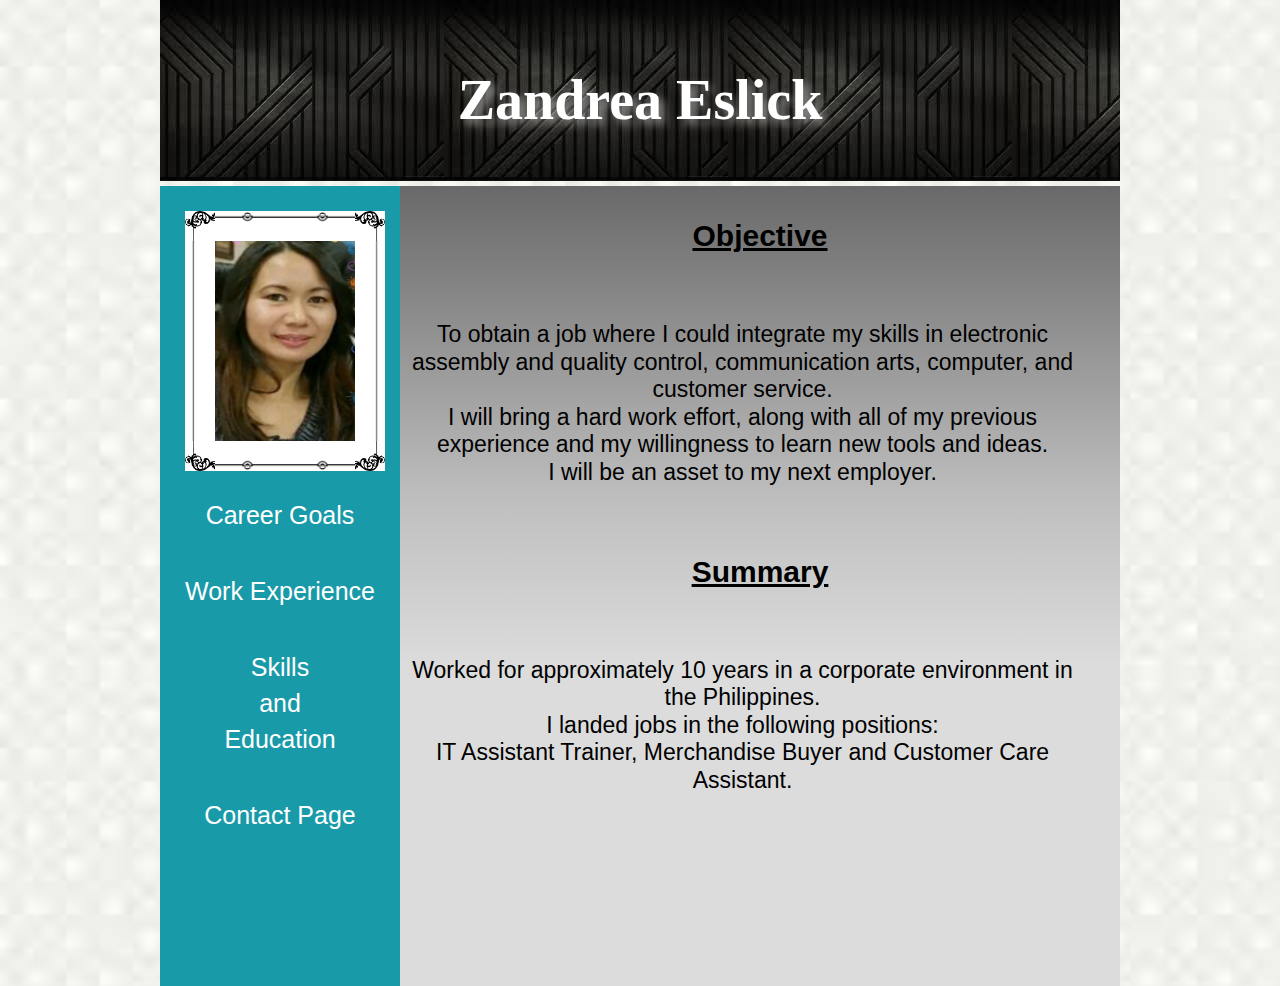
<file: index.htm>
<!DOCTYPE html>
<html>

   <head>
   <!--
      New Perspectives on HTML and CSS
      Final Project

      Zandrea Eslick's Resume
      Author: Zandrea Eslick
      Date:   29 April 2017

      Filename:         index.htm
      Supporting files: skills.htm, contact.htm, work.htm, body.jpeg, cv_reset.css, layout_cv.css,
						images.jpeg, modernizr-1.5.js, zandy.png
                        

   -->

      <meta charset="UTF-8" />	  

      <title>Zandrea Eslick's Resume</title>
      <script src="modernizr-1.5.js"></script>

      
      <link href="cv_reset.css" rel="stylesheet" />
      <link href="layout_cv.css" rel="stylesheet" media="screen" />
	  
	  


   </head>
   
    <body>
      <header>
		
        <h1>Zandrea Eslick</h1>	
      </header>
	  
	  
	  <section >		
		
		
				
		  <nav>
		  
		  <ul>
		   <img src="zandy.png" alt="Zandrea Eslick" title="Zandrea Eslick" />
		   
			
		    <li><a href="index.htm">Career Goals</a></li>
            <li><a href="work.htm">Work Experience</a></li>
            <li><a href="skills.htm">Skills <br />and <br/> Education</a></li>
            <li><a href="contact.htm">Contact Page</a></li>
		 </ul>
           
         </nav>
	   
		      
		<article>	
		
			
		
		 <h1>Objective<br /></h1>
		<p>
		 To obtain a job where I could integrate my skills in electronic assembly and quality control, communication arts, computer, and customer service. </br>
		 I will bring a hard work effort, along with all of my previous experience and my willingness to learn new tools and ideas. </br>
		 I will be an asset to my next employer.
		 </p>
		 
		 <h1>Summary<br /></h1>
		
		<p>
		Worked for approximately 10 years in a corporate environment in the Philippines. <br/>
		I landed jobs in the following positions: <br/>
		IT Assistant Trainer, Merchandise Buyer and Customer Care Assistant.	
			 
		</p>
		
		
		
        
	
		</article>
		
		
		
		
		
		
	  
	  
	  </section>
	  
	</body>
	
</html>
</file>
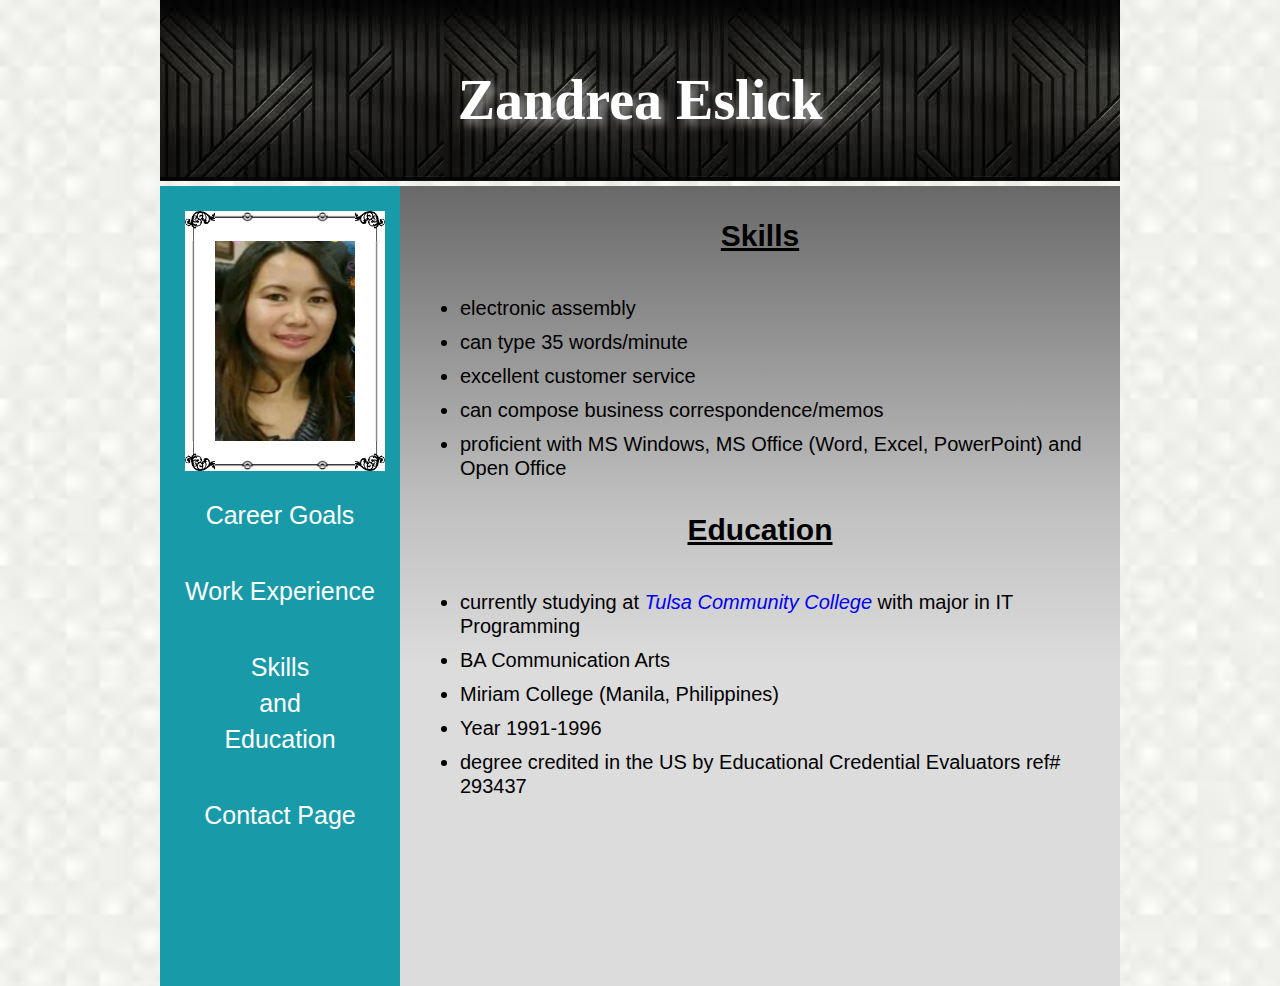
<file: skills.htm>
<!DOCTYPE html>
<html>

   <head>
   <!--
      New Perspectives on HTML and CSS
      Final Project

      Zandrea Eslick's Resume
      Author: Zandrea Eslick
      Date:   29 April 2017

      Filename:         skills.htm
      Supporting files: index.htm, contact.htm, work.htm, body.jpeg, cv_reset.css, layout_cv.css,
						images.jpeg, modernizr-1.5.js, zandy.png
                        

   -->

      <meta charset="UTF-8" />	  

      <title>Zandrea Eslick's Resume</title>
      <script src="modernizr-1.5.js"></script>

      
      <link href="cv_reset.css" rel="stylesheet" />
      <link href="layout_cv.css" rel="stylesheet" media="screen" />
	  
	  


   </head>
   
    <body>
      <header>
		
        <h1>Zandrea Eslick</h1>	
      </header>
	  
	  <section >
	  
	
		
		  <nav>
		  
		  <ul>
		   <img src="zandy.png" alt="Zandrea Eslick" title="Zandrea Eslick" />
		   
			
		    <li><a href="index.htm">Career Goals</a></li>
            <li><a href="work.htm">Work Experience</a></li>
            <li><a href="skills.htm">Skills <br />and <br/> Education</a></li>
            <li><a href="contact.htm">Contact Page</a></li>
		 </ul>
           
         </nav>
	  
		      
		<article>	
				
		
		<h1>Skills<br /></h1>
		<ul>	
		<li>electronic assembly</li>		
		<li>can type 35 words/minute</li>
		<li>excellent customer service</li>
		<li>can compose business correspondence/memos</li>
		<li>proficient with MS Windows, MS Office (Word, Excel, PowerPoint) and Open Office </li>
		</ul>
		 
		<h1>Education<br /></h1>
		
		<ul>
		<li>currently studying at <a href="http://www.tulsacc.edu/" target="_blank"><em>Tulsa Community College</em></a> with major in IT Programming</li>		
		<li>BA Communication Arts </li>
		<li>Miriam College (Manila, Philippines)</li>
		<li>Year 1991-1996   </li>
		<li>degree credited in the US by Educational Credential Evaluators ref# 293437  </li>
		</ul>
		
		
        
	
		</article>
		
	
		
		
		
		
	  
	  
	  </section>
	  
	</body>
	
</html>
</file>
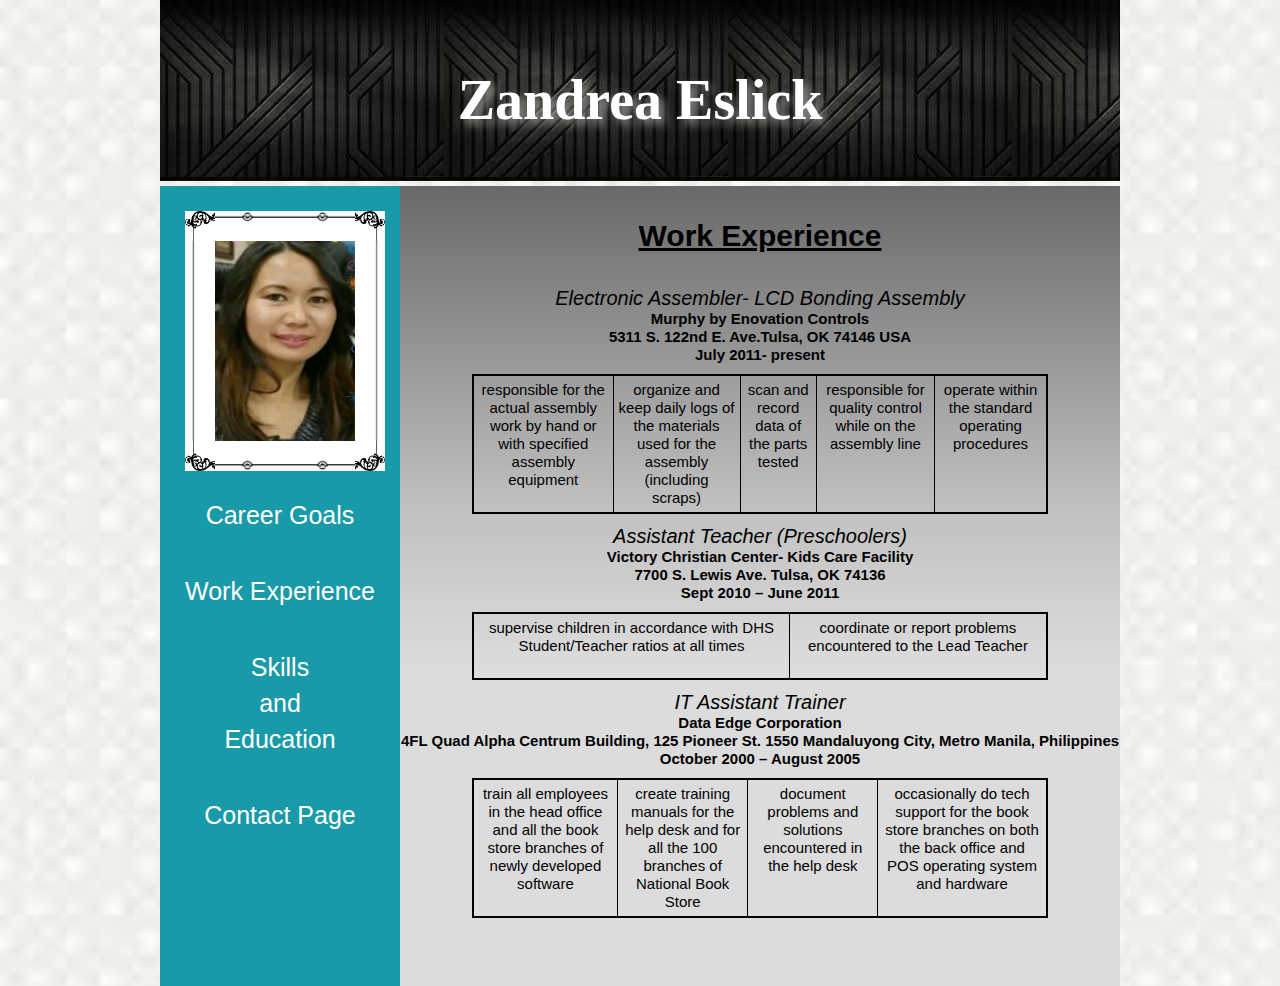
<file: work.htm>
<!DOCTYPE html>
<html>

   <head>
   <!--
      New Perspectives on HTML and CSS
      Final Project

      Zandrea Eslick's Resume
      Author: Zandrea Eslick
      Date:   29 April 2017

      Filename:         work.htm
      Supporting files: index.htm, skills.htm, body.jpeg, cv_reset.css, layout_cv.css,
						images.jpeg, modernizr-1.5.js, zandy.png
                        

   -->

      <meta charset="UTF-8" />	  

      <title>Zandrea Eslick's Resume</title>
      <script src="modernizr-1.5.js"></script>

      
      <link href="cv_reset.css" rel="stylesheet" />
      <link href="layout_cv.css" rel="stylesheet" media="screen" />
	  
	
	
	 
	  
	 <style>
	

	 table, td {
      border: 1px solid black;
	  padding: 5px;
      text-align: center;
	  font-size: 15px;
	 }
	
	</style>  




   </head>
   
    <body>
      <header>
		
        <h1>Zandrea Eslick</h1>	
      </header>
	  
	  <section>  
	  
		
		
		
	
		
		  <nav>
		  
		  <ul>
		   <img src="zandy.png" alt="Zandrea Eslick" title="Zandrea Eslick" />
		   
			
		    <li><a href="index.htm">Career Goals</a></li>
            <li><a href="work.htm">Work Experience</a></li>
            <li><a href="skills.htm">Skills <br />and <br/> Education</a></li>
            <li><a href="contact.htm">Contact Page</a></li>
		 </ul>
           
         </nav>
	
		
		      
		<article >		
		
		<table>
		 <h1>Work Experience</h1>
		 <h2>  Electronic Assembler- LCD Bonding Assembly <br /></h2>
		<h3>Murphy by Enovation Controls<br />   5311 S. 122nd E. Ave.Tulsa, OK 74146 USA<br />
			July 2011- present<br /></h3>
		
		<tr>
			
			<td>responsible for the actual assembly work by hand or with specified assembly equipment </td>			
			<td>organize and keep daily logs of the materials used for the assembly (including scraps)</td>	
			<td>scan and record data of the parts tested </td>	
			<td>responsible for quality control while on the assembly line</td>	
			<td>operate within the standard operating procedures<br /><br /></td>	
		</tr>
	   </table>
	
		
		
		
		<h2>  Assistant Teacher (Preschoolers)<br /></h2>
		
		<h3>Victory Christian Center- Kids Care Facility<br />   7700 S. Lewis Ave. Tulsa, OK 74136  <br />   
			Sept 2010 – June 2011<br /></h3>
		<table>
		<tr>
			<td>supervise children in accordance with DHS Student/Teacher ratios at all times</td>	
			<td>coordinate or report problems encountered to the Lead Teacher<br /><br />	</td>	
		</tr>
		</table>
		
		
		<h2>  IT Assistant Trainer <br /></h2>
		<h3>
		Data Edge Corporation	<br />4FL Quad Alpha Centrum Building, 125 Pioneer St. 1550  
		Mandaluyong City, Metro Manila, Philippines	<br />
		October 2000 – August 2005<br /></h3>
		<table>
		<tr>
			<td>train all employees in the head office and all the book store branches of newly developed software </td>
			<td>create training manuals for the help desk and for all the 100 branches of National Book Store</td>
			<td>document problems and solutions encountered in the help desk</td>
			<td>occasionally do tech support for the book store branches on both the back office and POS operating system and hardware</td>
		</tr>
			
		</table>
        
		  
		</article>	
		
		
		
	  
	  
	  </section>
	  
	</body>
	
</html>
</file>
<file: layout_cv.css>
/*
  New Perspectives on HTML and CSS
      Final Project

      Zandrea Eslick's Resume
      Author: Zandrea Eslick
      Date:   29 April 2017

   Filename:         layout.css
   Supporting Files: 

*/

/* Layout styles for desktop screen display for all pages */

/* Body styles */

body {

   background-color: #848D9C ;
   margin: 0px auto;
   width: 960px;
}



/* Header styles */
   
header {
   background:    url(images.jpeg);  
   border-bottom: 1px solid rgb(18, 15, 12);
   height: 180px;
   width: 100%;
}

header h1 {
   color:white;
   line-height: 200px;
   text-align: center; 
   width: 100%;
   font-family: 'Lucida Calligraphy', 'Lucida Console', cursive;
   font-size: 350%;
   font-weight: bold;	
   text-shadow: rgba(192, 192, 192, 0.7) 5px 5px 10px;
} 



article h1 {
	 text-align: center;
	 line-height: 100px;
}



/* Navigation list  */
 nav ul img{
	float: left;
	height: 200px;
    display: block;
    width: 140px;
    margin: 25px;	
   
   
 
}

 nav ul img{
	 border: 30px solid transparent;
  
  -o-border-image: url("square.png") 50 repeat;
  -moz-border-image: url("square.png") 50 repeat;
  -webkit-border-image: url("square.png") 50 repeat;
  border-image: url("square.png")50 repeat;
	
	
}
 nav {
	
   float: left;     
   width: 25%;
  
}



nav ul {
	
	list-style-type:none;	
	background-color: rgb(25, 154, 168);  
    height:800px;
}

nav ul li{
	
	text-align: center;
   font-size: 30px;
   padding: 20px 0px;
	
}
nav ul li a {
	color: white;
	text-align: center;
    font-size: 25px;
    padding: 20px 0px;
	
 
}

/* unvisited link */
 nav li a:link{ 
    color: white;
} 


/* visited link */

 nav li a:visited { 
    color: blue;
} 

/* mouse over link */
 nav li a:hover {
	color: rgb(192, 192, 192);
	
}


/* mouse over link */
 nav li a:active {
	color: green;
}



section article{
	
	margin-top: 5px;
	width: 100%;
}
	
section article h1
{
	text-decoration: underline;
	font-weight: bold;
	text-align: center;
    font-size: 30px;
	 
}

section article p{
	margin: 35px;
    font-weight:normal;
	text-align: center;
    font-size: 23px;
	

}


/* Style rule to add a gray vertical
gradient to the background of the article element */

article {
  height: 800px;
 
	
  background: o-linear-gradient(#696969, rgb(192, 192, 192) 40%, #DCDCDC 60%);
  background: -ms-linear-gradient(#696969, rgb(192, 192, 192) 40%, #DCDCDC 60%);
  background: -moz-linear-gradient(#696969, rgb(192, 192, 192) 40%, #DCDCDC 60%);
  background: webkit-linear-gradient(#696969, rgb(192, 192, 192) 40%, #DCDCDC 60%);
  background: linear-gradient(#696969, rgb(192, 192, 192) 40%, #DCDCDC 60%);
}




/*Work Experience Page Style Rules*/
section article  h2{
	font-style: italic;
	font-weight: normal;
	text-align: center;
    font-size: 20px;
	
}

section article  h3{	
	font-weight: bold;
	text-align: center;
    font-size: 15px;
	
}

/*Skills Page Style Rule*/
section article li{
	margin-top: 10px;
	margin-left:300px;
	font-size: 20px;
	
}

/*Contact Info Page Style Rules*/
fieldset {
	
	background-color:#363D47;	
	padding:10px;
	width:60%;
	margin: 30px auto ;
}


fieldset label{
	color: white;
	display: block;
	float:left;
	clear:left;
	font-size: 1em;
	width:33%;
	
}

label {
	
	clear: left;
	display: block;
	float: left;
	font-size: 0.9em;		
	
}

#contactFS label{	
	margin: 7px 0px;	
}
	
input, textarea {
	display:block;
	float:right;
	font-size: 1em;
	margin: 7px 0px;
	width: 60%;
}


textarea {
	height:160px;
}

input[type="submit"] { 
	
	display:block;	
	width:200px;
	height:30px;
	margin-top: 10px;	
	margin-bottom:5px ;
	margin-right:180px;
}

input:focus, textarea:focus {
	background-color: white);
}

input:focus:valid{
	background: rgb(108, 156, 163) url(stop.png) bottom right no-repeat;
	
	-o-background-size: contain;
   -moz-background-size: contain;
   -webkit-background-size: contain;
   background-size: contain;
}

footer {
	position: relative;
	text-align:center;
	margin-top: 90px;
	background-color:#C0C0C0;
	width: 75%;
	margin-left: 240px;
	height: 25px;
	
}
</file>
